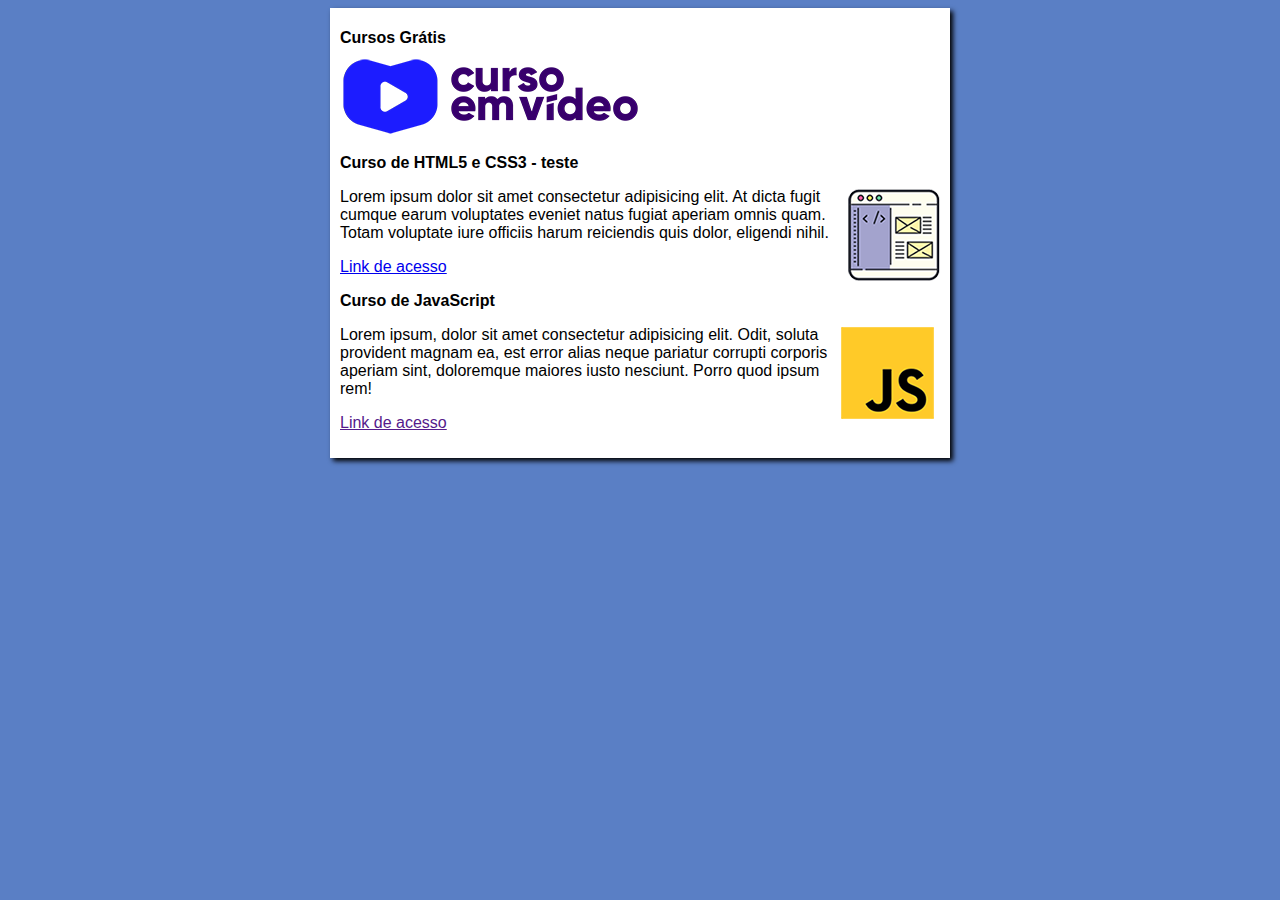
<file: index.html>
<!DOCTYPE html>
<html lang="pt-br">
<head>
    <meta charset="UTF-8">
    <meta name="viewport" content="width=device-width, initial-scale=1.0">
    <title>CursoEmVídeo</title>
    <link rel="stylesheet" href="estilos/style.css">
</head>
<body>
    <main>
        <header>
            <h1>Cursos Grátis</h1>
            <img src="imagens/curso-em-video-cor.png" alt="Curso em vídeo">
        </header>
        <article>
            <h2>Curso de HTML5 e CSS3 - teste</h2>
            <img class="lado" src="imagens/curso-html-css.png" alt="Curso HTML5 e CSS3">
            <p>Lorem ipsum dolor sit amet consectetur adipisicing elit. At dicta fugit cumque earum voluptates eveniet natus fugiat aperiam omnis quam. Totam voluptate iure officiis harum reiciendis quis dolor, eligendi nihil.</p>
            <p><a href="curso-html.html">Link de acesso</a></p>
        </article>
        <article>
            <h2>Curso de JavaScript</h2>
            <img class="lado" src="imagens/curso-javascript.png" alt="Curso JavaScript">
            <p>Lorem ipsum, dolor sit amet consectetur adipisicing elit. Odit, soluta provident magnam ea, est error alias neque pariatur corrupti corporis aperiam sint, doloremque maiores iusto nesciunt. Porro quod ipsum rem!</p>
            <p><a href="">Link de acesso</a></p>
        </article>
    </main>
</body>
</html>
</file>
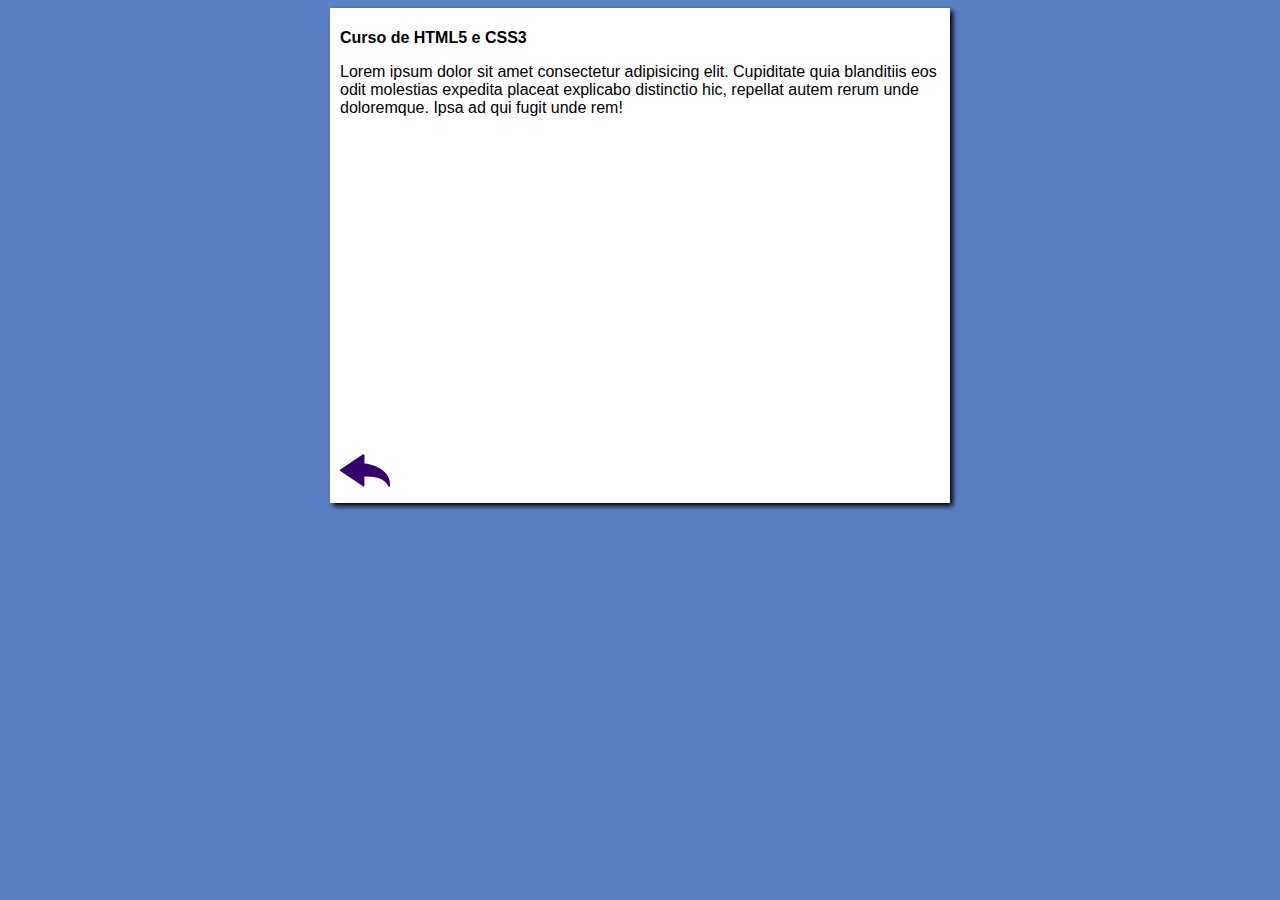
<file: curso-html.html>
<!DOCTYPE html>
<html lang="pt-br">
<head>
    <meta charset="UTF-8">
    <meta name="viewport" content="width=device-width, initial-scale=1.0">
    <title>Curso de HTML</title>
    <link rel="stylesheet" href="estilos/style.css">
</head>
<body>
    <main>
        <header>
            <h1>Curso de HTML5 e CSS3</h1>
        </header>
        <article>
            <p>
                Lorem ipsum dolor sit amet consectetur adipisicing elit. Cupiditate quia blanditiis eos odit molestias expedita placeat explicabo distinctio hic, repellat autem rerum unde doloremque. Ipsa ad qui fugit unde rem!
            </p>
            <iframe width="560" height="315" src="https://www.youtube.com/embed/Ejkb_YpuHWs?si=zNbDE1IHiIZj2A8L" title="YouTube video player" frameborder="0" allow="accelerometer; autoplay; clipboard-write; encrypted-media; gyroscope; picture-in-picture; web-share" referrerpolicy="strict-origin-when-cross-origin" allowfullscreen></iframe>
            <a href="index.html"><img src="imagens/btn-back.png" alt="Voltar"></a>
        </article>
    </main>
</body>
</html>
</file>
<file: estilos/style.css>
* {
    font-family: Arial, Helvetica, sans-serif;
    font-size: 16px;
}

body {
    background-color: rgb(90, 127, 197);
}
img.lado{
    float: right;
}

main{
    background-color: white;
    width: 600px;
    margin: auto;
    padding: 10px;
    box-shadow: 3px 3px 5px black;
}
</file>
